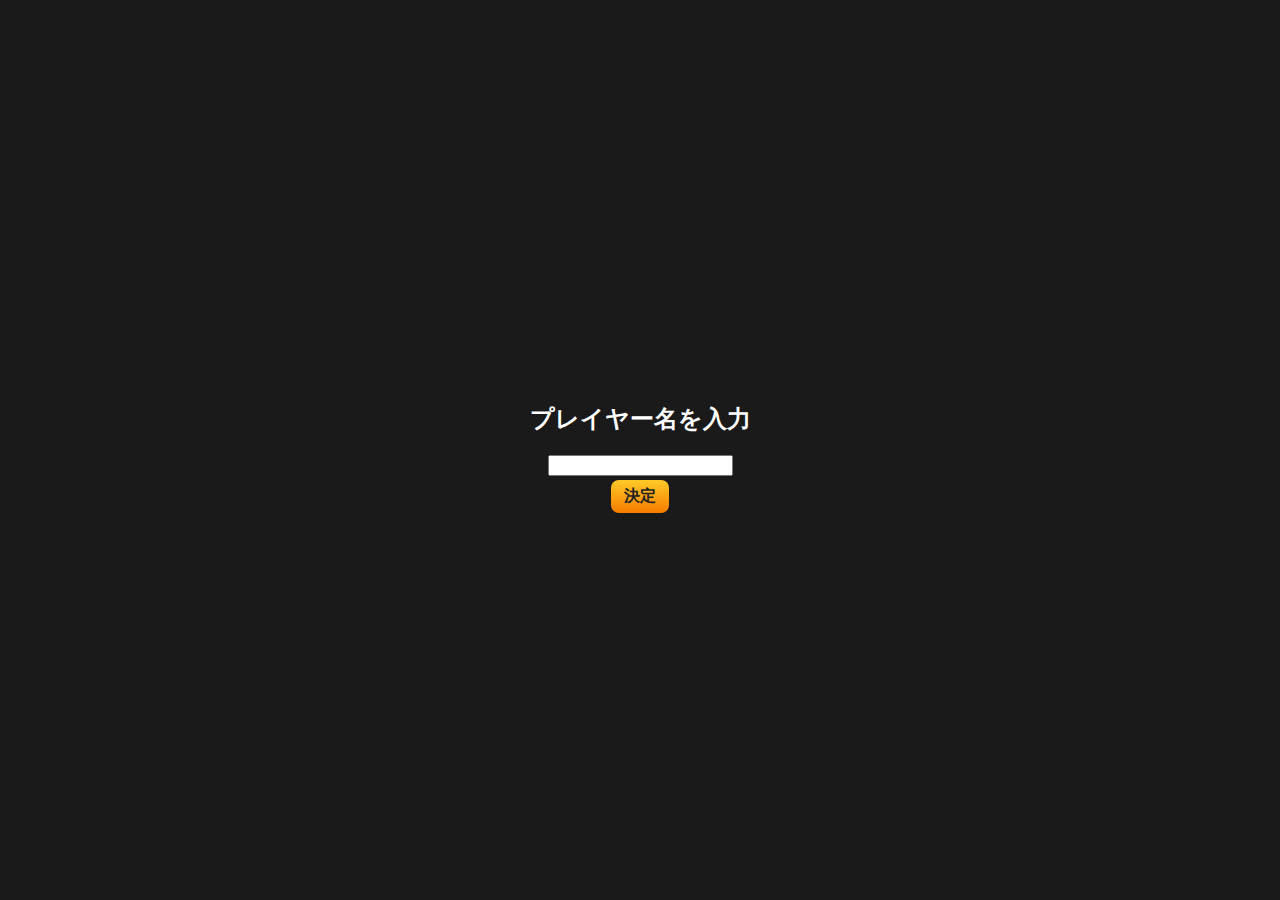
<file: docs/game.html>
<!DOCTYPE html>
<html lang="ja">
<head>
  <link rel="stylesheet" href="game.css">
  <meta charset="UTF-8" />
  <meta name="viewport" content="width=device-width, initial-scale=1.0"/>
  <title>尻穴緩早漏の事件簿</title>
  <style>
    body {
      margin: 0;
      font-family: Arial, sans-serif;
      background-color: #1a1a1a;
      color: white;
      text-align: center;
      overflow: hidden;
    }

    .screen {
      display: none;
      height: 100vh;
      width: 100vw;
      justify-content: center;
      align-items: center;
      flex-direction: column;
      opacity: 0;
      transition: opacity 1s ease;
    }

    .visible {
      display: flex;
      opacity: 1;
    }

    #npcArea {
      display: grid;
      grid-template-columns: repeat(2, 1fr);
      gap: 1rem;
      max-width: 90%;
      margin: 1rem auto;
    }

    .npc {
      background: #333;
      border-radius: 8px;
      padding: 0.5rem;
      font-size: 0.9rem;
      min-height: 60px;
    }

    .lock-container {
      display: flex;
      justify-content: center;
      margin: 1rem 0;
    }

    .digit {
      display: flex;
      flex-direction: column;
      align-items: center;
      margin: 0 0.5rem;
    }

    .dial-digit {
      font-size: 2.5rem;
      padding: 0.5rem;
      user-select: none;
      transition: transform 0.2s ease;
    }

    .dial-digit.spin-up {
      transform: rotateX(-360deg);
    }

    .dial-digit.spin-down {
      transform: rotateX(360deg);
    }

    button {
      background: linear-gradient(to bottom, #ffca28, #f57c00);
      color: #222;
      border: none;
      padding: 0.4rem 0.8rem;
      margin: 0.2rem;
      font-size: 1rem;
      font-weight: bold;
      border-radius: 8px;
      cursor: pointer;
    }

    .modal {
      display: none;
      position: fixed;
      top: 0; left: 0;
      width: 100vw;
      height: 100vh;
      background: rgba(0, 0, 0, 0.6);
      justify-content: center;
      align-items: center;
      z-index: 999;
    }

    .modal-content {
      background: #222;
      color: white;
      padding: 1rem;
      border-radius: 10px;
      max-width: 90%;
      max-height: 70vh;
      overflow-y: auto;
      text-align: left;
    }

    .log-area {
      margin-top: 0.5rem;
      background: #333;
      padding: 0.5rem;
      border-radius: 6px;
      max-height: 300px;
      overflow-y: auto;
      font-size: 0.9rem;
    }
  </style>
</head>
<body>
  <!-- 名前入力 -->
  <div id="nameScreen" class="screen visible">
    <h2>プレイヤー名を入力</h2>
    <input type="text" id="playerName">
    <button onclick="saveName(); startGame();">決定</button>
  </div>

  <!-- ゲーム画面 -->
  <div id="gameScreen" class="screen">
    <div id="npcArea">
      <div class="npc"><p class="npcName">糞尿マン</p><p id="npc1Hint"></p><button onclick="getHint(1)">聞く</button></div>
      <div class="npc"><p class="npcName">田中ゲイ♂</p><p id="npc2Hint"></p><button onclick="getHint(2)">聞く</button></div>
      <div class="npc"><p class="npcName">飯田亘</p><p id="npc3Hint"></p><button onclick="getHint(3)">聞く</button></div>
    </div>

<div class="lock-container" id="lock">
  <div class="digit">
    <select id="digit-0" onchange="updateStats()" class="digit-select">
      <option value="0">0</option>
      <option value="1">1</option>
      <option value="2">2</option>
      <option value="3">3</option>
      <option value="4">4</option>
      <option value="5">5</option>
      <option value="6">6</option>
      <option value="7">7</option>
      <option value="8">8</option>
      <option value="9">9</option>
    </select>
  </div>
  <div class="digit">
    <select id="digit-1" onchange="updateStats()" class="digit-select">
      <option value="0">0</option>
      <option value="1">1</option>
      <option value="2">2</option>
      <option value="3">3</option>
      <option value="4">4</option>
      <option value="5">5</option>
      <option value="6">6</option>
      <option value="7">7</option>
      <option value="8">8</option>
      <option value="9">9</option>
    </select>
  </div>
  <div class="digit">
    <select id="digit-2" onchange="updateStats()" class="digit-select">
      <option value="0">0</option>
      <option value="1">1</option>
      <option value="2">2</option>
      <option value="3">3</option>
      <option value="4">4</option>
      <option value="5">5</option>
      <option value="6">6</option>
      <option value="7">7</option>
      <option value="8">8</option>
      <option value="9">9</option>
    </select>
  </div>
  <div class="digit">
    <select id="digit-3" onchange="updateStats()" class="digit-select">
      <option value="0">0</option>
      <option value="1">1</option>
      <option value="2">2</option>
      <option value="3">3</option>
      <option value="4">4</option>
      <option value="5">5</option>
      <option value="6">6</option>
      <option value="7">7</option>
      <option value="8">8</option>
      <option value="9">9</option>
    </select>
  </div>
</div>

<div id="statsDisplay" class="stats-mini">
  平均: <span id="avgValue">0.0</span> / 中央: <span id="medianValue">0</span>
</div>



    <div id="statsDisplay" style="margin: 1rem 0; font-size: 1.1rem;"></div>

    <button onclick="submitGuess()">提出</button>
    <button onclick="toggleHintModal()">ヒントログ</button>
  </div>

  <!-- ヒントログモーダル -->
  <div id="hintModal" class="modal">
    <div class="modal-content">
      <h3>ヒントログ</h3>
<div id="hintLog" class="log-area">
  <ul id="hintList"></ul>
</div>

      <button onclick="toggleHintModal()">閉じる</button>
    </div>
  </div>

<!-- クリア画面 -->
<div id="clearScreen" class="screen">
  <h2>えぇ～あなた勃起してらっしゃる</h2>
  <img src="clear.png" alt="クリア画像" style="max-width: 80%; height: auto; border-radius: 12px; box-shadow: 0 0 10px #f57c00;">
  <p id="clearMessage" style="margin-top: 1rem; font-size: 1.2rem;"></p>
  <button onclick="location.href='index.html'">タイトルへ</button>
</div>


  <script src="game.js"></script>  
</body>
</html>
</file>
<file: docs/game.css>
@media screen and (max-width: 600px) {
  body {
    margin: 0;
    padding: 0;
  }

  .screen {
    display: flex;
    flex-direction: column;
    justify-content: flex-start;
    min-height: 100vh;
    padding: 0.5rem 0.8rem;
    box-sizing: border-box;
  }

  h2 {
    font-size: 1.4rem;
    margin: 0.6rem 0 0.3rem 0;
  }

  .lock-container {
    flex-wrap: wrap;
    justify-content: center;
    gap: 0.6rem;
    margin: 0.5rem 0 0.2rem 0;
    width: 100%;
  }

  .digit {
    width: 52px;
    height: auto;
  }

  .digit-select {
    width: 100%;
    height: 70px; /* ← 小さくしすぎず保持 */
    font-size: 1.9rem;
  }

  .dial-digit {
    font-size: 2rem;
    padding: 0.3rem 0;
  }

  button {
    font-size: 1rem;
    padding: 0.4rem 0.8rem;
    margin: 0.3rem auto;
    width: 90%;
  }

  .stats-mini {
    font-size: 0.75rem;
    margin: 0.2rem 0;
  }
}
</file>
